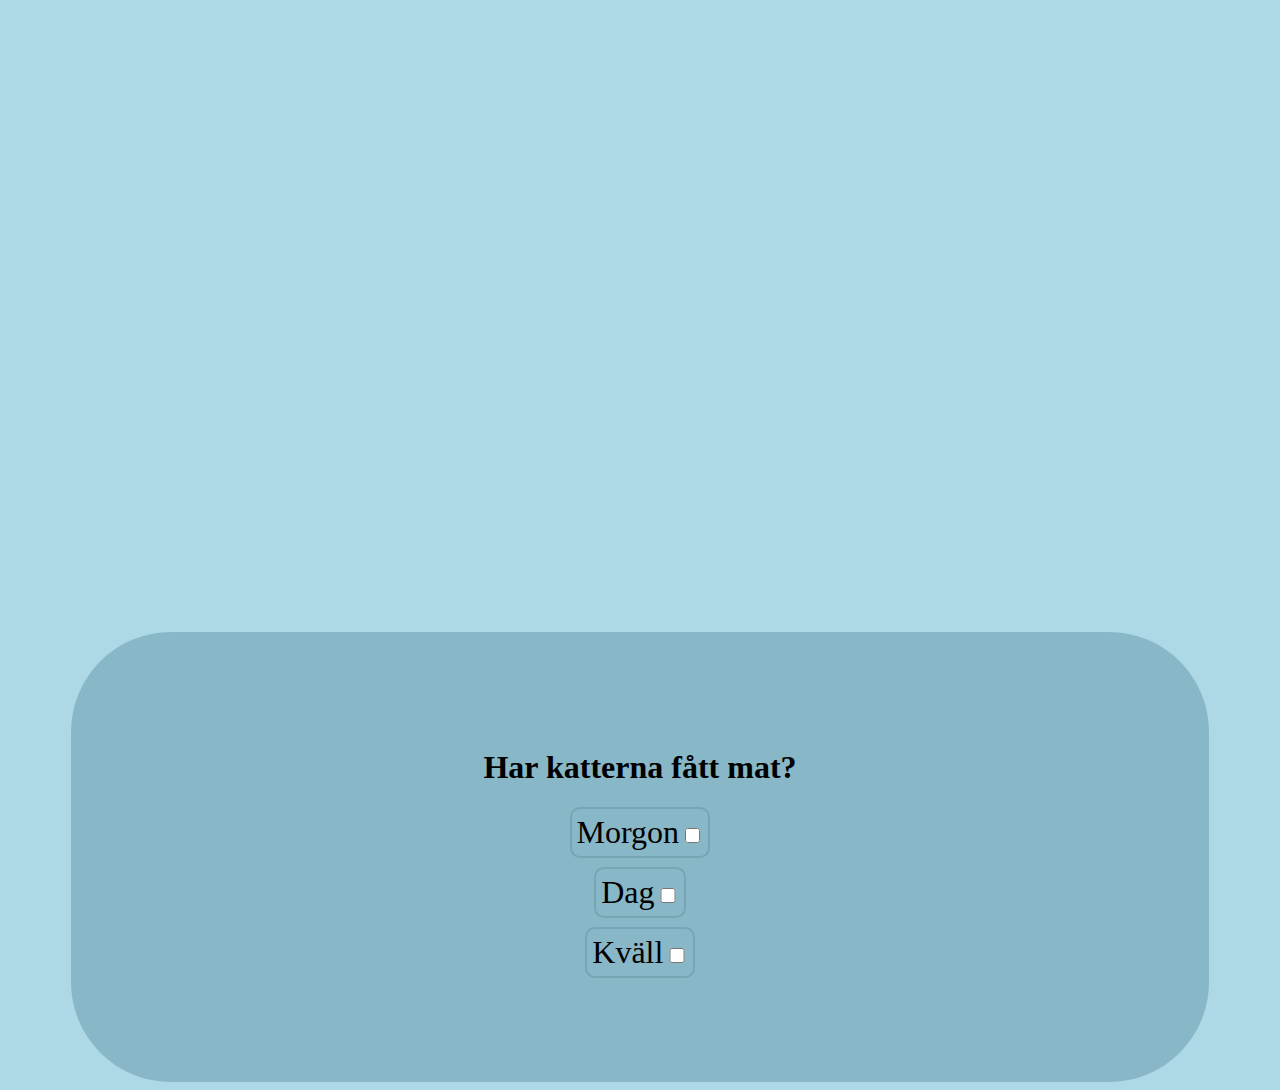
<file: index.html>
<!DOCTYPE html>
<html lang="en">
<head>
    <meta charset="UTF-8">
    <meta name="viewport" content="width=device-width, initial-scale=1.0">
    <link rel="stylesheet" href="styles.css"> 
    <title>Katternas mat</title>
</head>
<body>
    <div class="container">
        <h1>Har katterna fått mat?</h1>
        <div class="content">Morgon<input type="checkbox" id="morning"></div>
        <div class="content">Dag<input type="checkbox" id="day"></div>
        <div class="content">Kväll<input type="checkbox" id="evening"></div>
    </div>
</body>
</html>
</file>
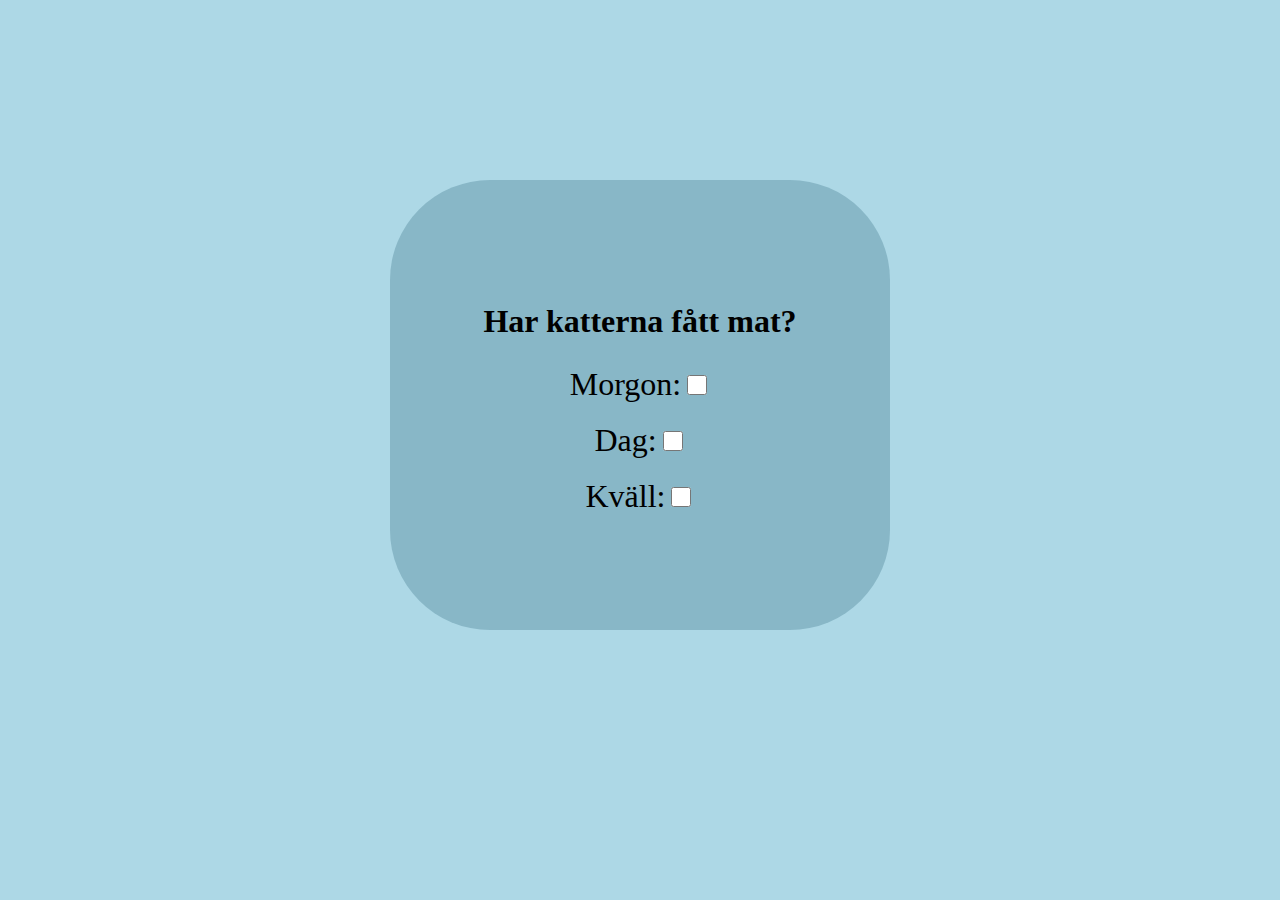
<file: static/index.html>
<!DOCTYPE html>
<html lang="en">
<head>
    <meta charset="UTF-8">
    <meta name="viewport" content="width=device-width, initial-scale=1.0">
    <link rel="stylesheet" href="styles.css"> 
    <title>Katternas mat</title>
</head>
<body>
    <div class="container">
        <h1>Har katterna fått mat?</h1>
        <div class="content">Morgon:<input type="checkbox" id="morning"></div>
        <div class="content">Dag:<input type="checkbox" id="day"></div>
        <div class="content">Kväll:<input type="checkbox" id="evening"></div>
    </div>

    <script src="script.js"></script>
</body>
</html>
</file>
<file: styles.css>
body{
    background-color: lightblue;
    font-family: Brush Script MT, cursive;
}
.container{
    border-radius: 100px;
    display: flex;
    flex-direction: column;
    background-color: rgb(136, 183, 199);
    align-items: center;
    justify-content: center;
    height: 50vh;
    width: 90%;
    margin-left: 5%;
    margin-top: 50%;
}

.container h1{
    font-size: 2rem;
    text-align: center;    
}

.content{
    border-radius: 10px;
    margin-bottom: 1vh;
    font-size: 2rem;
    padding: 5px;
    border: 2px solid rgb(121, 164, 179);
}

.content input{
    width: 1.15em;
    height: 1.15em;
    border: 0.15em solid rgb(121, 164, 179);
    border-radius: 0.15em;
    margin-left: 6px;
}
</file>
<file: static/styles.css>
body{
    background-color: lightblue;
    font-family: Brush Script MT, cursive;
}
.container{
    border-radius: 100px;
    display: flex;
    flex-direction: column;
    background-color: rgb(136, 183, 199);
    align-items: center;
    justify-content: center;
    height: 50vh;
    max-height: 500px;
    max-width: 500px;
    margin-left: auto;
    margin-right: auto;
    margin-top: 20vh;
}

.container h1{
    font-size: 2rem;
    text-align: center;    
}

.content{
    margin-bottom: 1vh;
    font-size: 2rem;
    padding: 5px;
}

.content input{
    width: 1.5em;
    height: 1.5em;
    border: 0.15em solid rgb(121, 164, 179);
    border-radius: 0.15em;
    margin-left: 6px;
}
</file>
